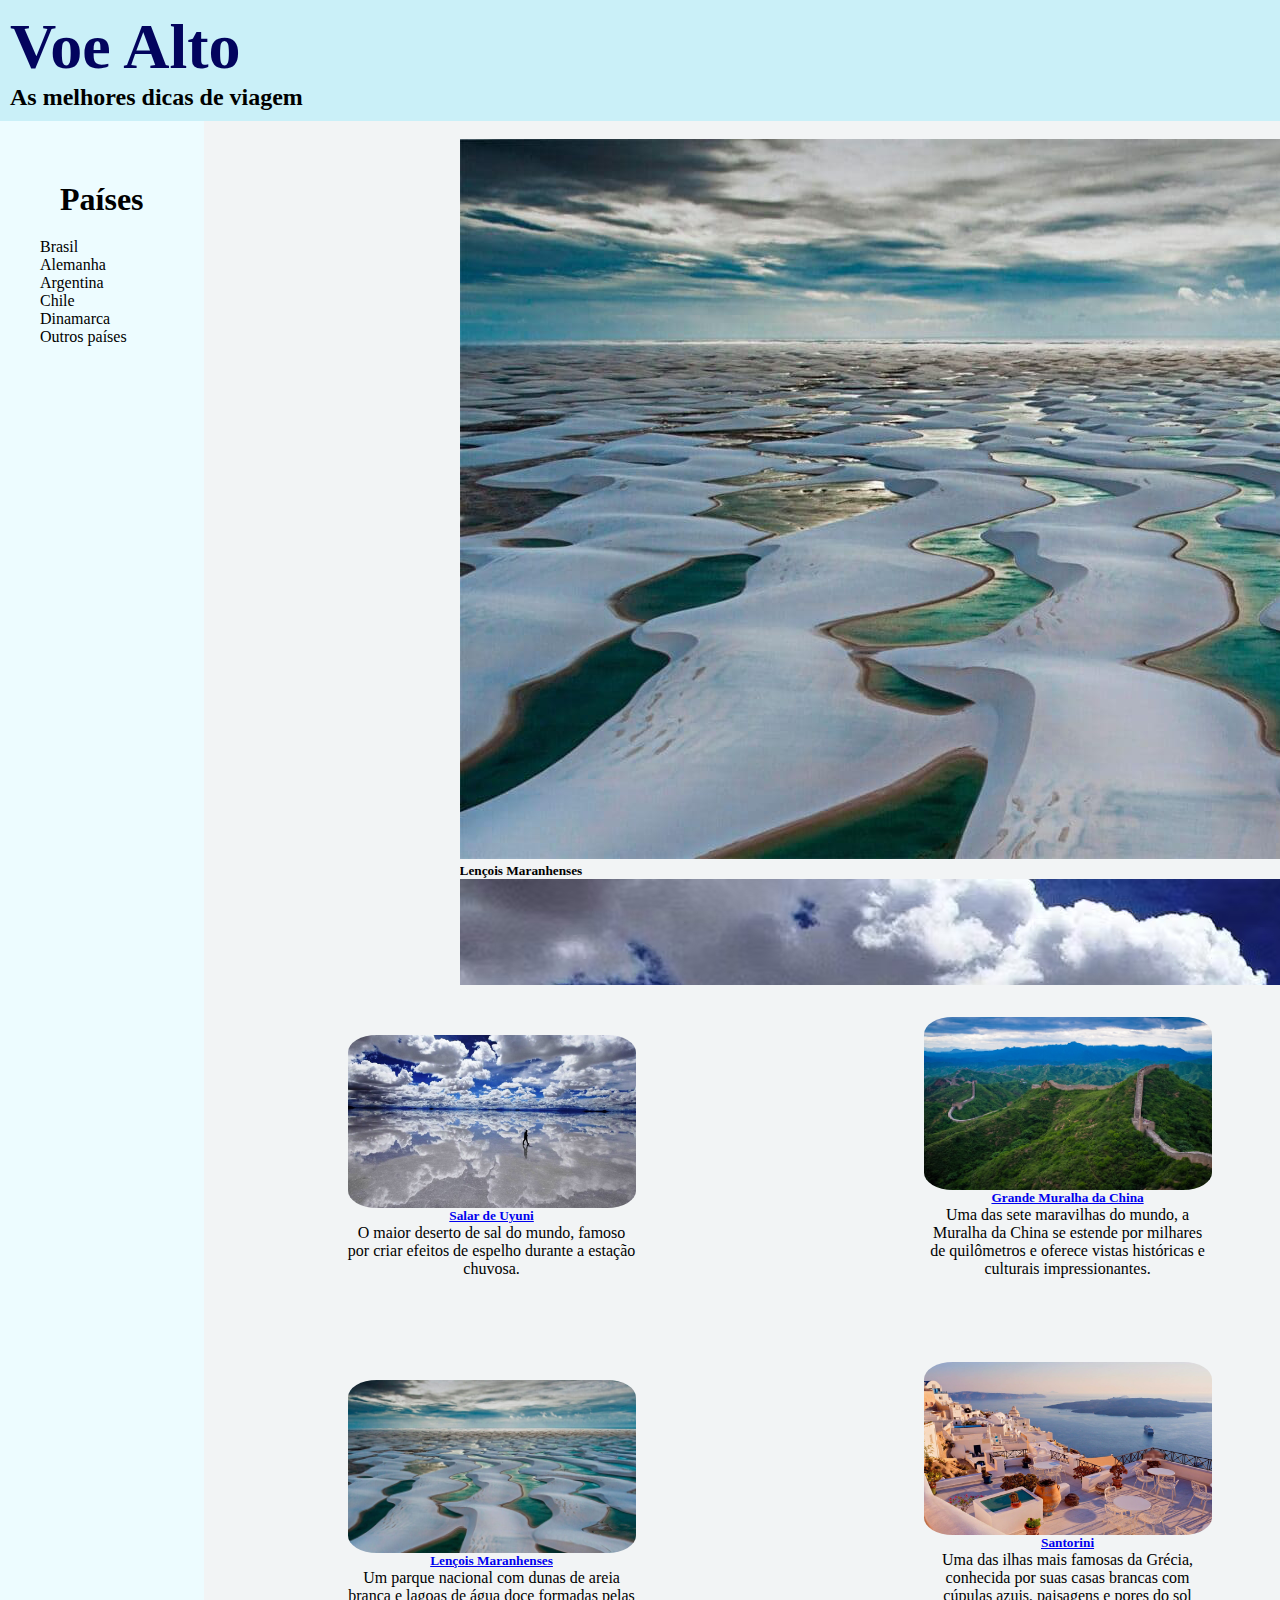
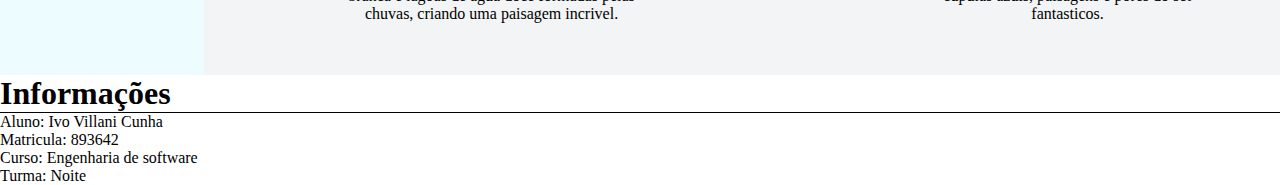
<file: public/index.html>
<!DOCTYPE html>
<html lang="en">
<head>
    <meta charset="UTF-8">
    <meta name="viewport" content="width=device-width, initial-scale=1.0">
    <title>Voe Alto</title>
    <link rel="stylesheet" href="assets\css\styles.css">
    <script src="assets/scripts/app.js" defer></script>
    <link href="https://cdn.jsdelivr.net/npm/bootstrap@5.3.5/dist/css/bootstrap.min.css" rel="stylesheet" integrity="sha384-SgOJa3DmI69IUzQ2PVdRZhwQ+dy64/BUtbMJw1MZ8t5HZApcHrRKUc4W0kG879m7" crossorigin="anonymous">
</head>
<body>
    <div class="container-fluid">
        <script src="https://cdn.jsdelivr.net/npm/bootstrap@5.3.5/dist/js/bootstrap.bundle.min.js" integrity="sha384-k6d4wzSIapyDyv1kpU366/PK5hCdSbCRGRCMv+eplOQJWyd1fbcAu9OCUj5zNLiq" crossorigin="anonymous"></script>
        <header id="cabecalho">
            <h1>Voe Alto</h1>
            <h2 class="subtitulo">As melhores dicas de viagem</h2>
        </header>
        <aside>
            <h1>Países</h1>
            <ul>
                <li>Brasil</li>
                <li>Alemanha</li>
                <li>Argentina</li>
                <li>Chile</li>
                <li>Dinamarca</li>
                <li>Outros países</li>
            </ul>
        </aside>
        <main id="lugares">
            
            <div id="carouselExampleCaptions" class="carousel slide" data-bs-ride="carousel">
                <div class="carousel-indicators">
                  <button type="button" data-bs-target="#carouselExampleCaptions" data-bs-slide-to="0" class="active" aria-current="true" aria-label="Slide 1"></button>
                  <button type="button" data-bs-target="#carouselExampleCaptions" data-bs-slide-to="1" aria-label="Slide 2"></button>
                  <button type="button" data-bs-target="#carouselExampleCaptions" data-bs-slide-to="2" aria-label="Slide 3"></button>
                  <button type="button" data-bs-target="#carouselExampleCaptions" data-bs-slide-to="3" aria-label="Slide 4"></button>
                  <button type="button" data-bs-target="#carouselExampleCaptions" data-bs-slide-to="4" aria-label="Slide 5"></button>
                </div>
                <div class="carousel-inner">
                  <div class="carousel-item active">
                    <img src="assets\imgs\Parque-Nacional-Lencois-Maranhenses-1.png" class="d-block w-100" alt="...">
                    <div class="carousel-caption d-none d-md-block">
                      <h5>Lençois Maranhenses</h5>
                    </div>
                  </div>
                  <div class="carousel-item">
                    <img src="assets\imgs\salar-de-uyuni-bolivia-Respaldo-Portada.png" class="d-block w-100" alt="...">
                    <div class="carousel-caption d-none d-md-block">
                      <h5>Salar de uyuni</h5>
                    </div>
                  </div>
                  <div class="carousel-item">
                    <img src="assets\imgs\The_Great_Wall_of_China_at_Jinshanling.png" class="d-block w-100" alt="...">
                    <div class="carousel-caption d-none d-md-block">
                      <h5>Muralha da China</h5>
                    </div>
                  </div>
                  <div class="carousel-item">
                    <img src="assets\imgs\imagem-da-praia-de-copacabana.png" class="d-block w-100" alt="...">
                    <div class="carousel-caption d-none d-md-block">
                      <h5>Praia de copacabana</h5>
                    </div>
                  </div>
                  <div class="carousel-item">
                    <img src="assets\imgs\Akihabara.png" class="d-block w-100" alt="...">
                    <div class="carousel-caption d-none d-md-block">
                      <h5>Tókio</h5>
                    </div>
                  </div>
                </div>
                <button class="carousel-control-prev" type="button" data-bs-target="#carouselExampleCaptions" data-bs-slide="prev">
                  <span class="carousel-control-prev-icon" aria-hidden="true"></span>
                  <span class="visually-hidden">Previous</span>
                </button>
                <button class="carousel-control-next" type="button" data-bs-target="#carouselExampleCaptions" data-bs-slide="next">
                  <span class="carousel-control-next-icon" aria-hidden="true"></span>
                  <span class="visually-hidden">Next</span>
                </button>
              </div>
        </main>
        <footer>
            <h1>Informações</h1>
            <p>Aluno: Ivo Villani Cunha</p>
            <p>Matricula: 893642</p>
            <p>Curso: Engenharia de software</p>
            <p>Turma: Noite</p>

        </footer>
    </div>
</body>
</html>
</file>
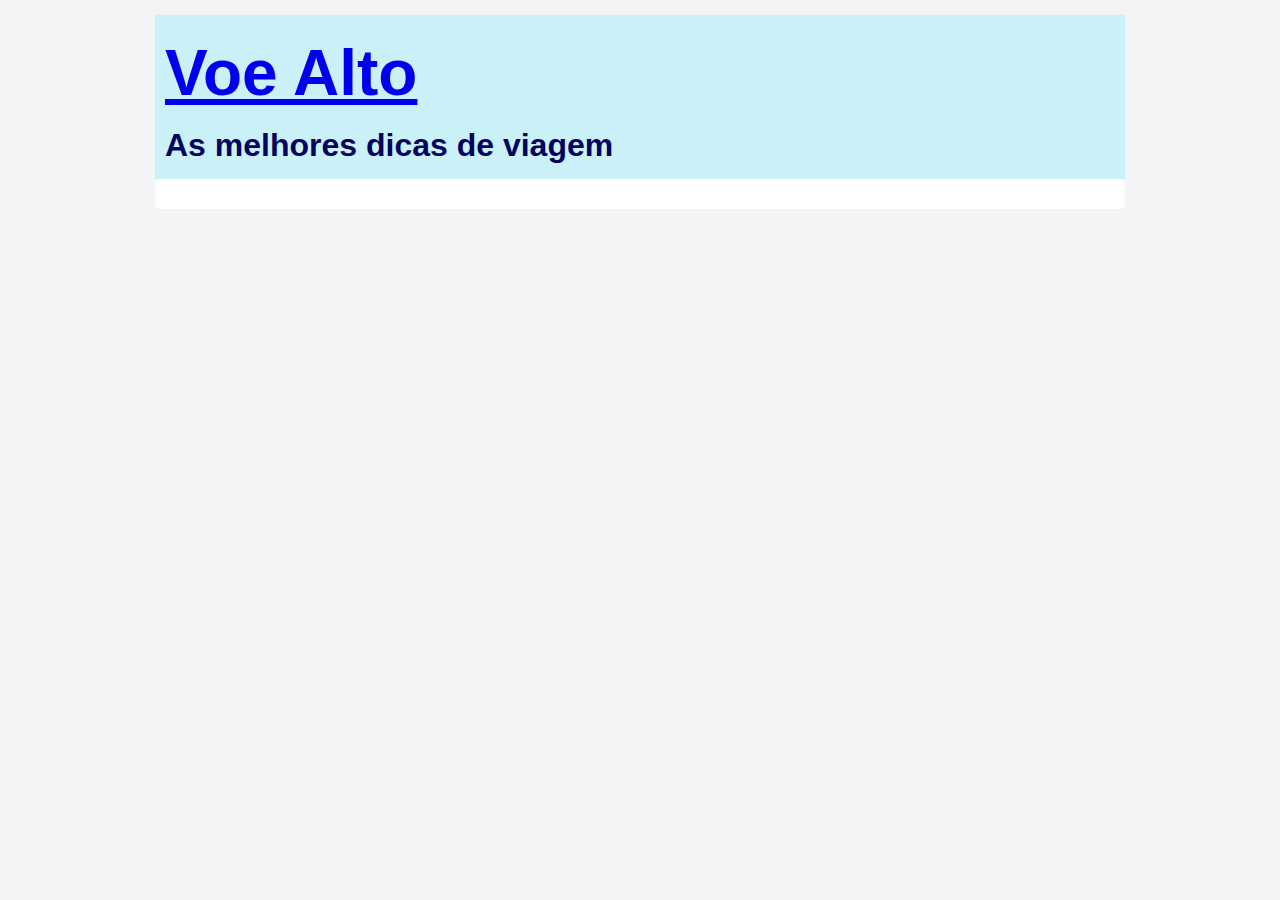
<file: public/detalhes.html>
<!DOCTYPE html>
<html lang="en">
<head>
    <meta charset="UTF-8">
    <meta name="viewport" content="width=device-width, initial-scale=1.0">
    <title>Destino</title>
    <script src="assets/scripts/app.js" defer></script>
    <link rel="stylesheet" href="assets/css/detalhes.css">
</head>
<body>
    <div class="container">
        <header id="cabecalho">
            <h1><a href="index.html">Voe Alto</a></h1>
            <h4 class="subtitulo">As melhores dicas de viagem</h2>
        </header>
        
        
        <main id="detalhes-container">
        </main>
    </div>

    <script src="assets\scripts\app.js"></script>
    <script>
    if (window.location.pathname.includes('detalhes.html')) {
        const params = new URLSearchParams(window.location.search);
        const id = params.get('id');

  fetch(`http://localhost:3000/destinos/${id}`)
        .then(response => response.json())
        .then(destino => {
            const container = document.getElementById('detalhes-container');
            container.innerHTML = `
                    <article class="tudo">
                        
                        <div class="localizacao">
                            <h2>${destino.localizacao}</h2>
                            
                            <div class="informacoes">
                                <span>País: ${destino.pais}</span>
                                <span>Idioma: ${destino.idioma}</span>
                                <span>Categoria: ${destino.categoria}</span>
                            </div>
                            
                            <p>${destino.descricao}</p>
                            <img src="${destino.imagem}" alt="${destino.localizacao}" class="foto">
                        </div>
                        
                    </article>
                `;
    })
}

    </script>
</body>
</html>
</html>
</file>
<file: public/assets/css/detalhes.css>
header {
    font-family: Cambria, Cochin, Georgia, Times, 'Times New Roman', serif;
    font-size: xx-large;
    background-color: #caf0f8;
    color: #03045e;
    padding: 10px;
    width: 100%;
}
* {
    margin: 0;
    padding: 0;
    box-sizing: border-box;
    font-family: Arial, sans-serif;
}

body {
    background-color: #f2f4f5;
    line-height: 1.5;
}

.container {
    max-width: 1000px;
    margin: 0 auto;
    padding: 15px;
}

#detalhes-container {
    background: white;
    padding: 15px;
    border-radius: 5px;
}

.informacoes {
    margin: 10px 0;
}

.informacoes span {
    margin-right: 15px;
}

.foto {
    max-width: 100%;
    margin-top: 15px;
}
</file>
